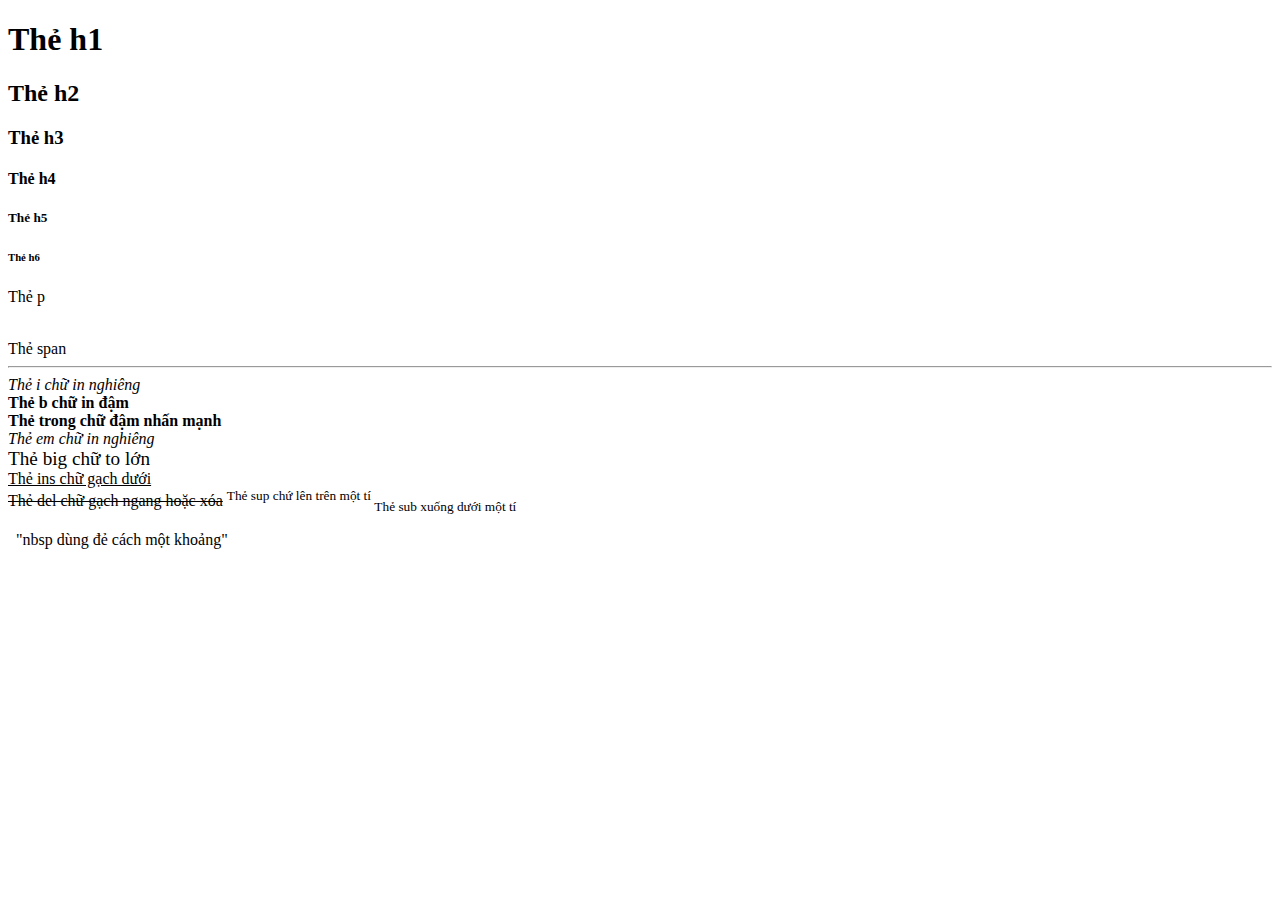
<file: index.html>
<!DOCTYPE html>
<html lang="en">
    <head>
        <meta charset="UTF-8">
        <meta name="viewport" content="width=device-width, initial-scale=1.0">
        <title>HTML-CSS</title>
    </head>
    <body>
        <!--Từ h1 -> h6 sẽ in đậm và nhỏ dần xuống -->
        <h1>Thẻ h1</h1>
        <h2>Thẻ h2</h2>
        <h3>Thẻ h3</h3>
        <h4>Thẻ h4</h4>
        <h5>Thẻ h5</h5>
        <h6>Thẻ h6</h6>

        <!-- thẻ p tương tự như thẻ h-->
        <p>Thẻ p</p>

        <!-- thẻ br: tạo 1 dòng khoản cách-->
        <br />

        <!-- thẻ span: gôm tất cả trên 1 dòng-->
        <span>Thẻ span</span>

        <!-- thẻ hr: tạo dòng gạch ngang-->
        <hr>

        <!-- thẻ i: chữ in nghiêng-->
        <i>Thẻ i chữ in nghiêng</i>

        <br />
        <!-- thẻ b: chữ in đậm-->
        <b>Thẻ b chữ in đậm</b>

        <br />
        <!-- thẻ strong: chữ đậm nhấn mạnh-->
        <strong>Thẻ trong chữ đậm nhấn mạnh</strong>

        <br />
        <!-- thẻ em: chữ in nghiêng-->
        <em>Thẻ em chữ in nghiêng</em>

        <br />
        <!-- thẻ big: chữ to lớn-->
        <big> Thẻ big chữ to lớn</big>

        <br />
        <!-- Thẻ: ins chữ gạch dưới-->
        <ins>Thẻ ins chữ gạch dưới</ins>

        <br />
        <!--Thẻ del: chữ gạch ngang (hay gạch xóa)-->
        <del> Thẻ del chữ gạch ngang hoặc xóa</del>

        <!-- thẻ sup: chữ lên trên một tí-->
        <sup>Thẻ sup chứ lên trên một tí </sup>

        <!-- Thẻ sub: chữ xuống dưới một tí (thường là 0.5) -->
        <sub>Thẻ sub xuống dưới một tí</sub>

        <br />
        <!-- &nbsp: cách 1 khoản-->
        <p>&nbsp; "nbsp dùng đẻ cách một khoảng" </p>

    </body>
</html>
</file>
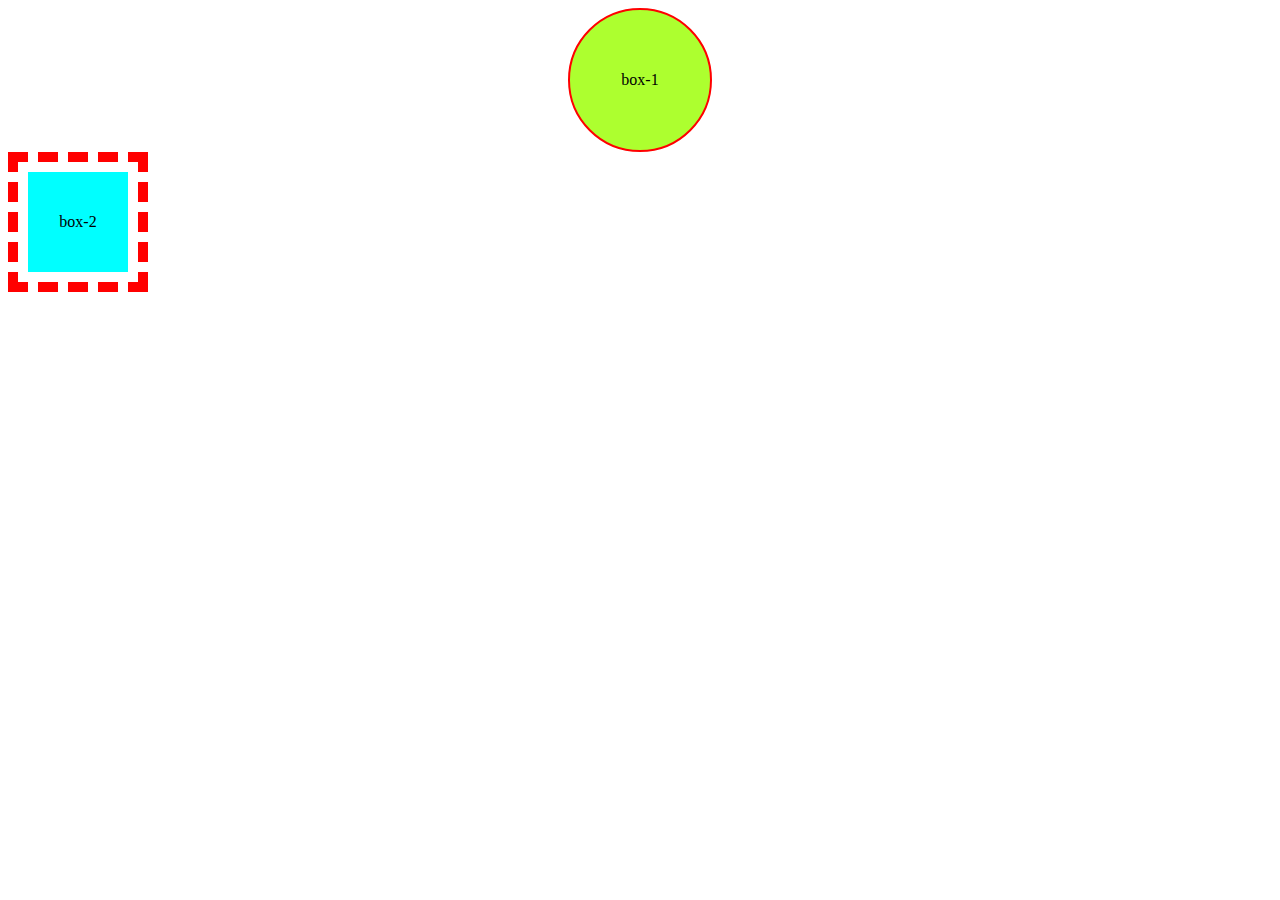
<file: 10_Background-clip/index.html>
<!DOCTYPE html>
<html lang="en">
    <head>
        <meta charset="UTF-8">
        <meta name="viewport" content="width=device-width, initial-scale=1.0">
        <title>Document</title>
        <link rel="stylesheet" href="style.css">
    </head>
    <body>
        <div class="box box-1">box-1</div>
        <div class="box box-2">box-2</div>
    </body>
</html>
</file>
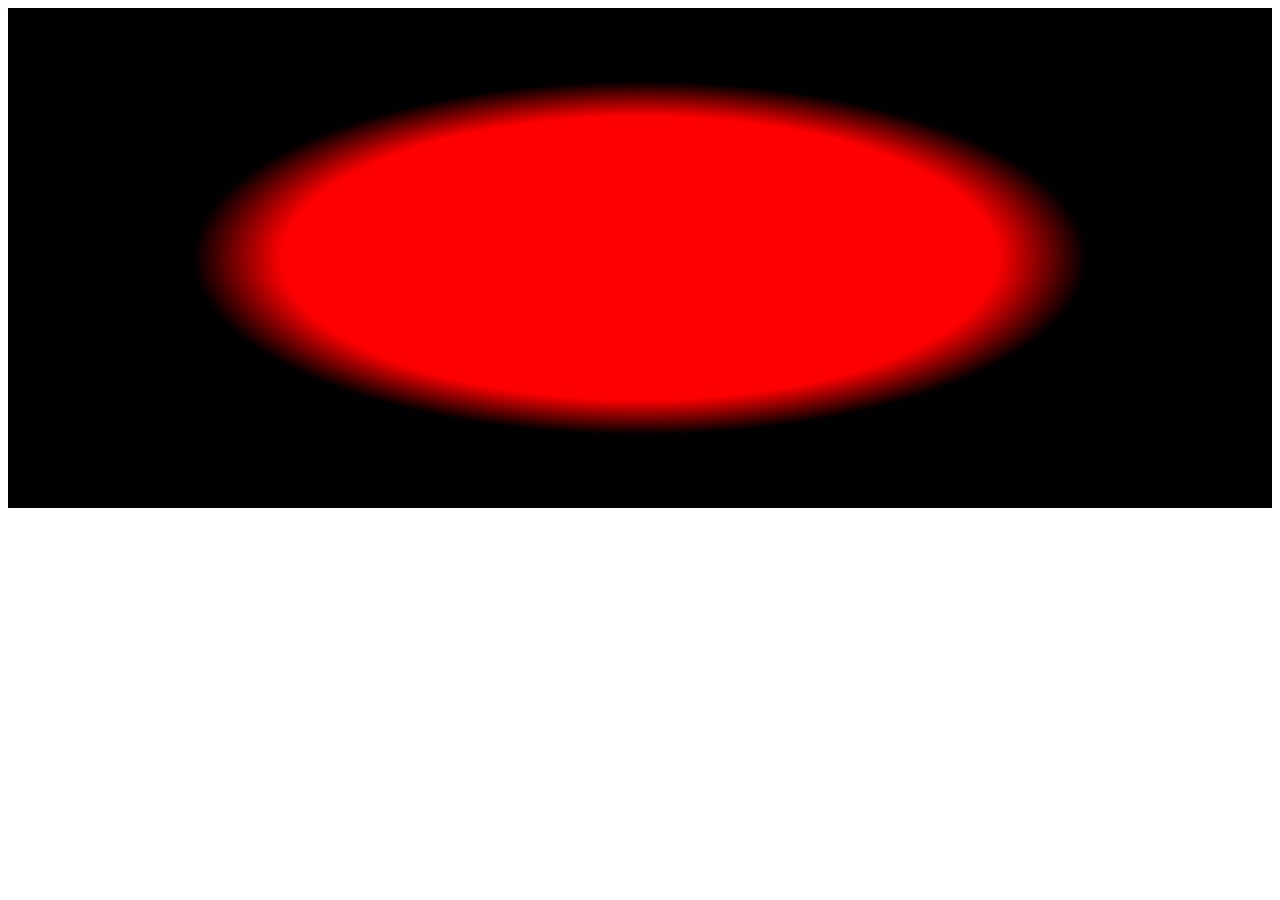
<file: 11_Background-image/index.html>
<!DOCTYPE html>
<html lang="en">
    <head>
        <meta charset="UTF-8">
        <meta name="viewport" content="width=device-width, initial-scale=1.0">
        <title>Document</title>
        <link rel="stylesheet" href="style.css">
    </head>
    <body>
        <div class="box box-1">box-1</div>
    </body>
</html>
</file>
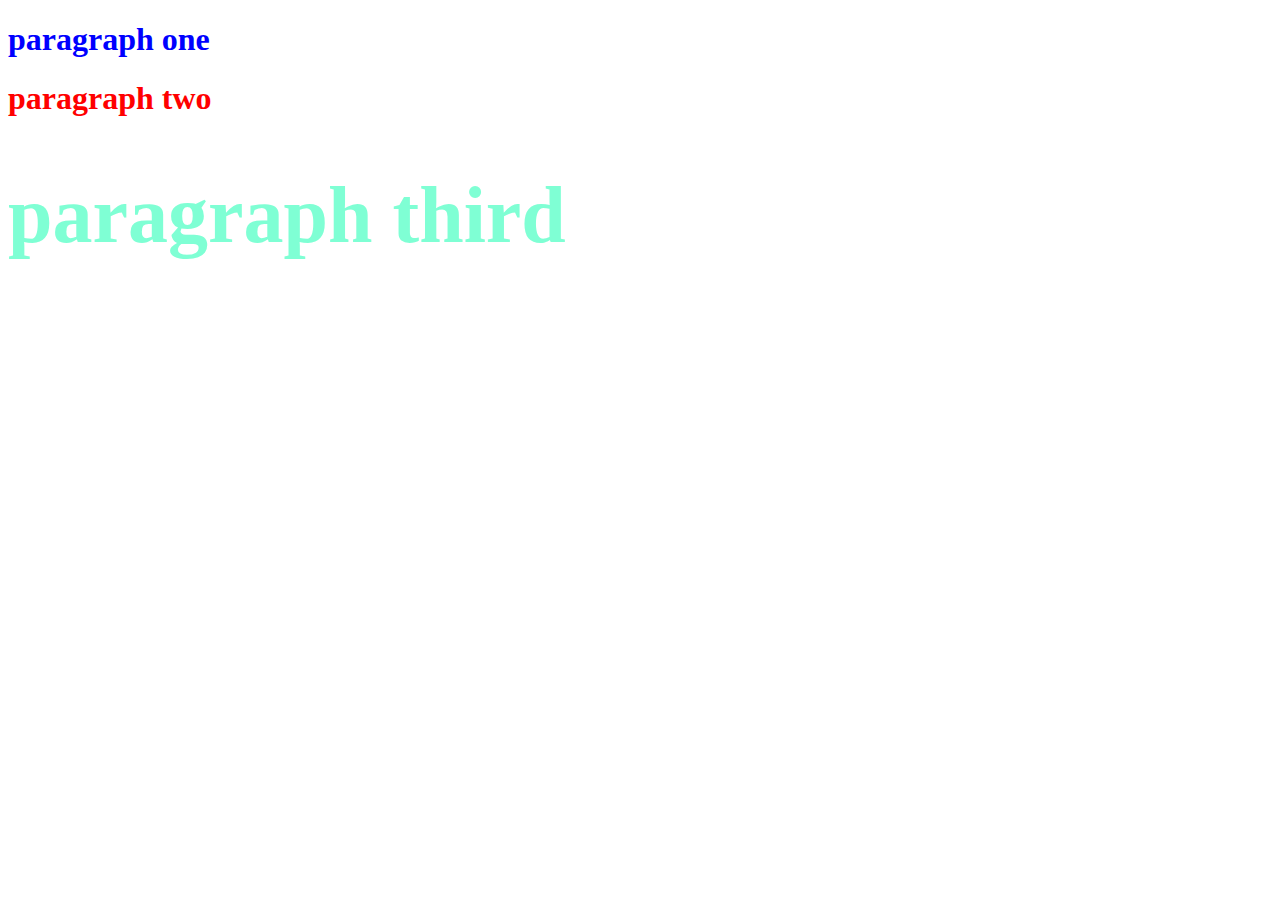
<file: 2-ClassName,ID/index.html>
<!DOCTYPE html>
<html lang="en">
    <head>
        <meta charset="UTF-8">
        <meta name="viewport" content="width=device-width, initial-scale=1.0">
        <title>Document</title>
        <link rel="stylesheet" href="style.css">
    </head>
    <body>
        <!-- Độ ưu tiên trong css-->
        <h1>paragraph one</h1>
        <h1 id="second">paragraph two</h1>
        <h1 class="third">paragraph third</h1>
    </body>
</html>
</file>
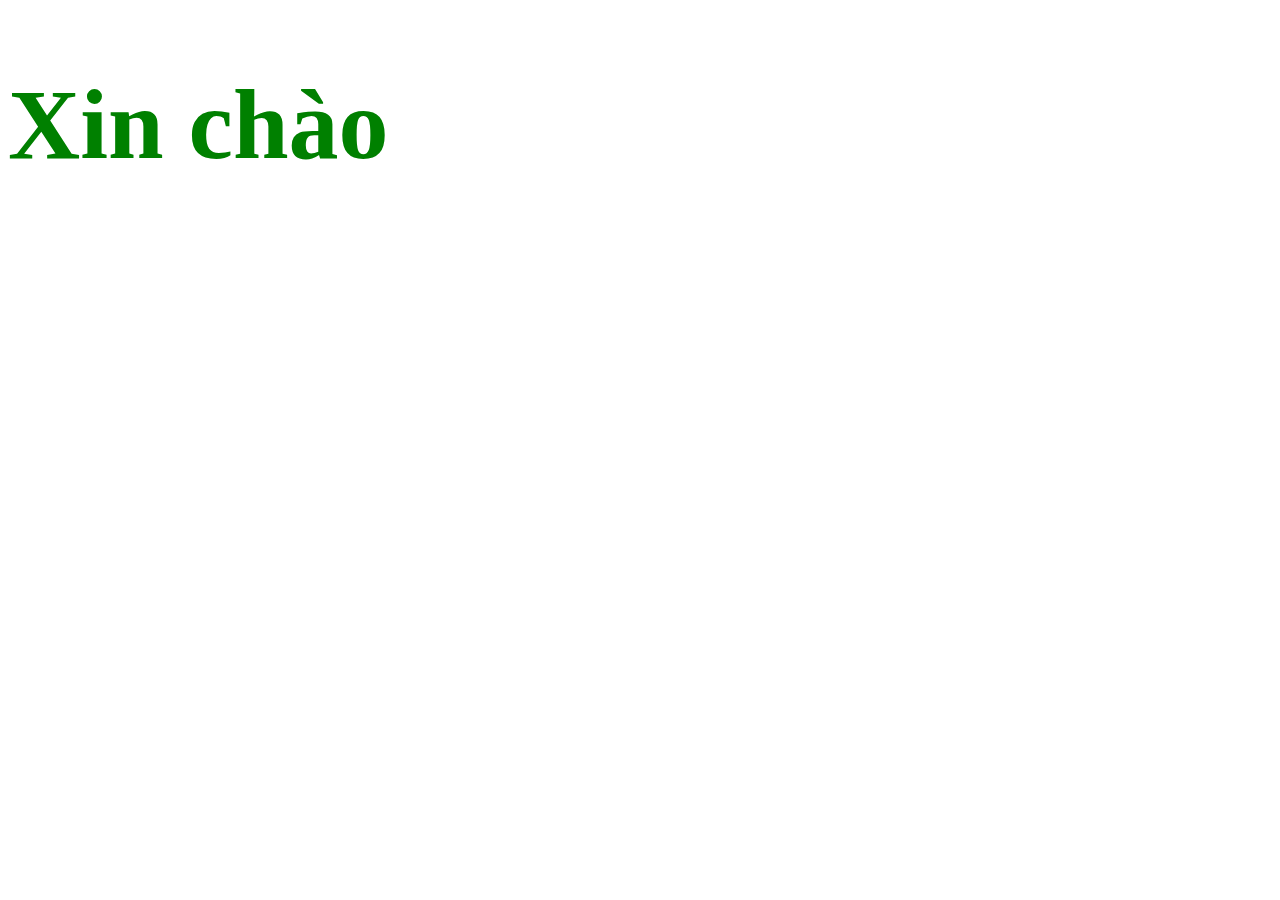
<file: 7-Đặt-biến-trong-css/index.html>
<!DOCTYPE html>
<html lang="en">
    <head>
        <meta charset="UTF-8">
        <meta name="viewport" content="width=device-width, initial-scale=1.0">
        <title>Document</title>
        <link rel="stylesheet" href="style.css">
    </head>
    <body>
        <h1>Xin chào </h1>
    </body>
</html>
</file>
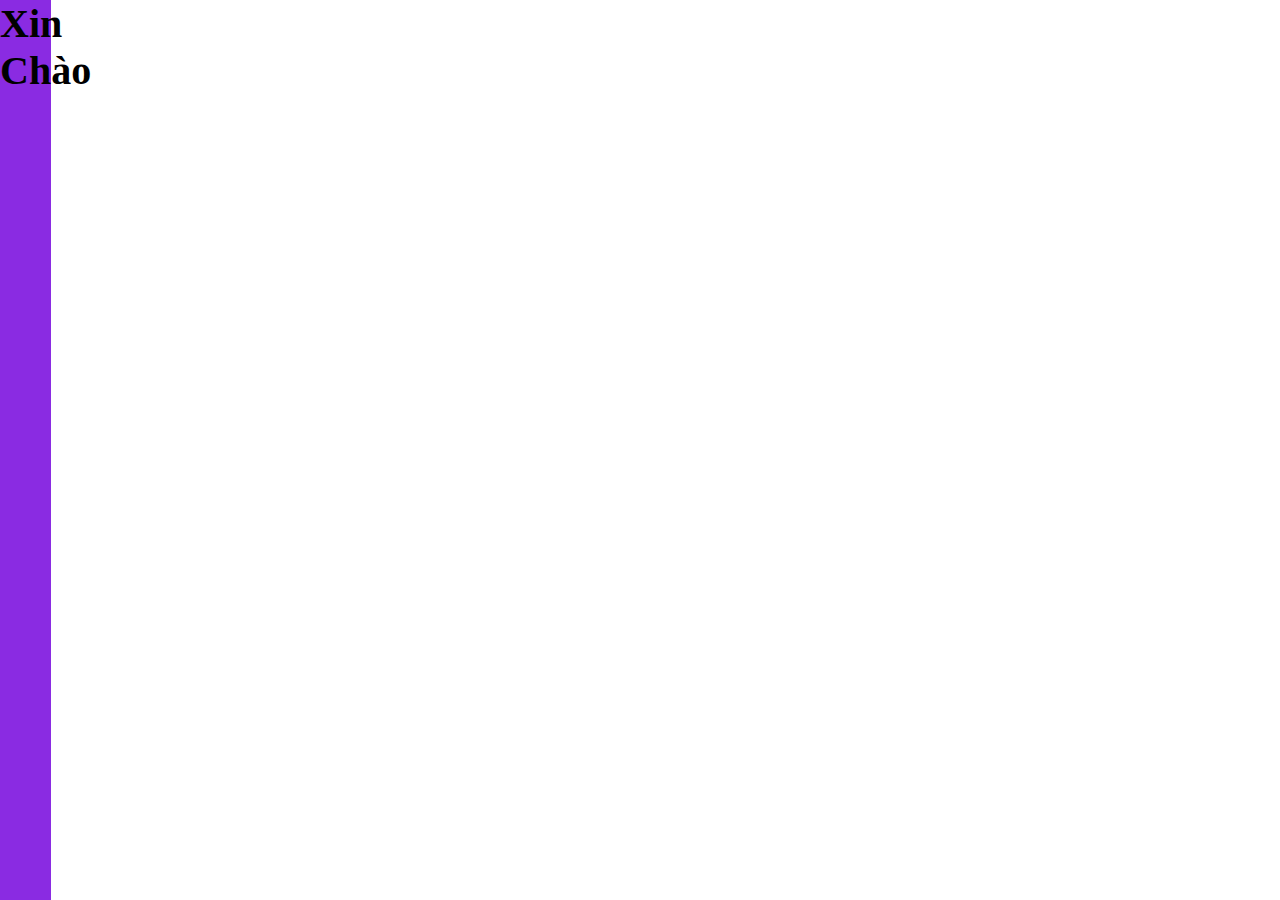
<file: 8_Đơn-vị-trong-css/index.html>
<!DOCTYPE html>
<html lang="en">
    <head>
        <meta charset="UTF-8">
        <meta name="viewport" content="width=device-width, initial-scale=1.0">
        <title>Document</title>
        <link rel="stylesheet" href="style.css">
    </head>
    <body>
        <div class="box-2">
            <div class="box">
                <h1>Xin Chào</h1>
            </div>
        </div>
    </body>
</html>
</file>
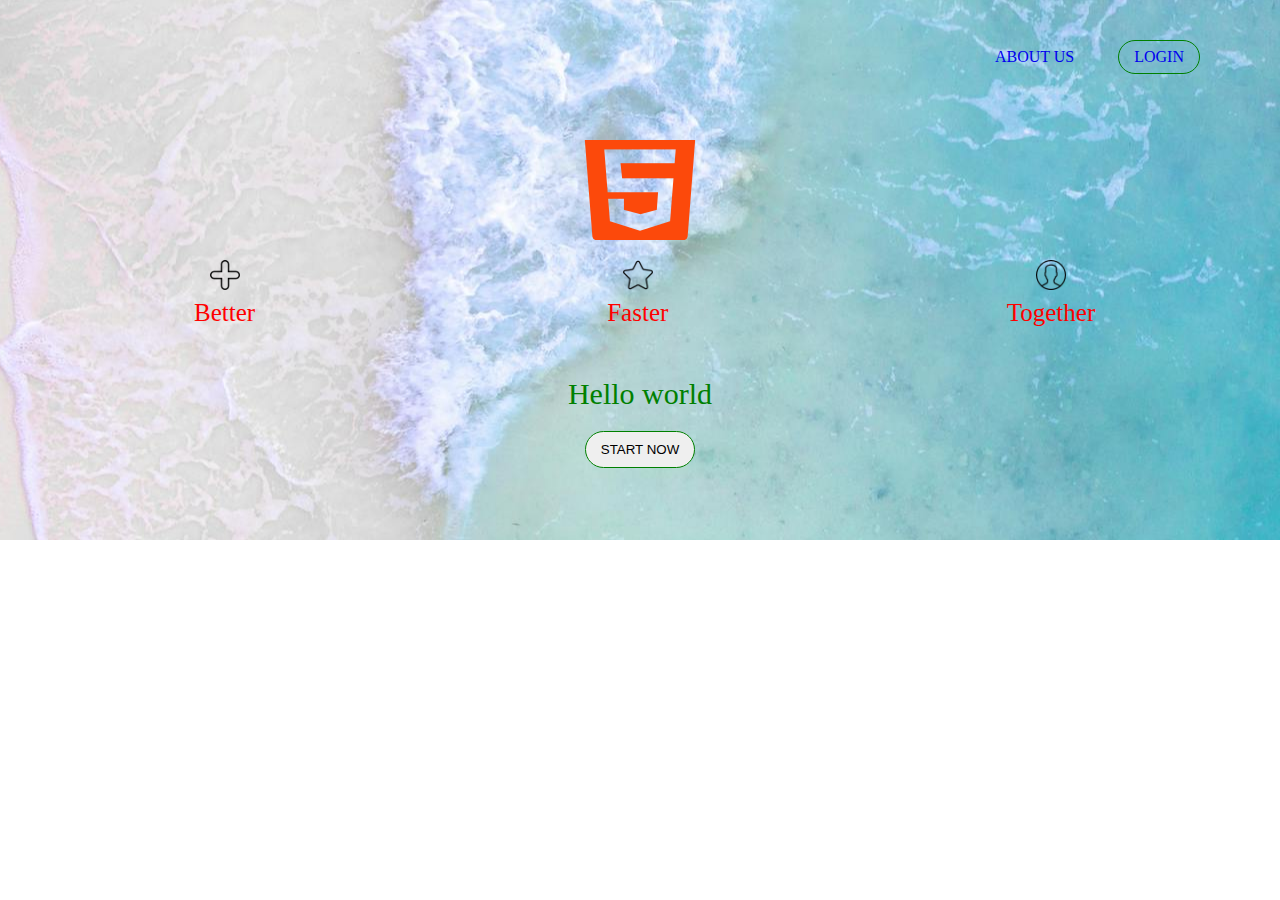
<file: ThucHanh/index.html>
<!DOCTYPE html>
<html lang="en">
    <head>
        <meta charset="UTF-8">
        <meta name="viewport" content="width=device-width, initial-scale=1.0">
        <title>Document</title>
        <link rel="stylesheet" href="custom.css">
    </head>
    <body>
        <div class="banner">
            <div class="about-sign-in">
                <a href="#" class="about">About us</a>
                <a href="#" class="login">Login</a>
            </div>
            <div class="logo"></div>
            <div class="content-center">
                <div class="left">
                    <img src="./add.png" alt>
                    <span>Better</span>
                </div>
                <div class="center">
                    <img src="./star.png" alt>
                    <span>Faster</span>
                </div>
                <div class="right">
                    <img src="./user.png" alt>
                    <span>Together</span>
                </div>
            </div>
            <div class="text">
                <span>Hello world</span>
            </div>
            <div class="btn-start-now">
                <button>Start now</button>
            </div>
        </div>
    </body>
</html>
</file>
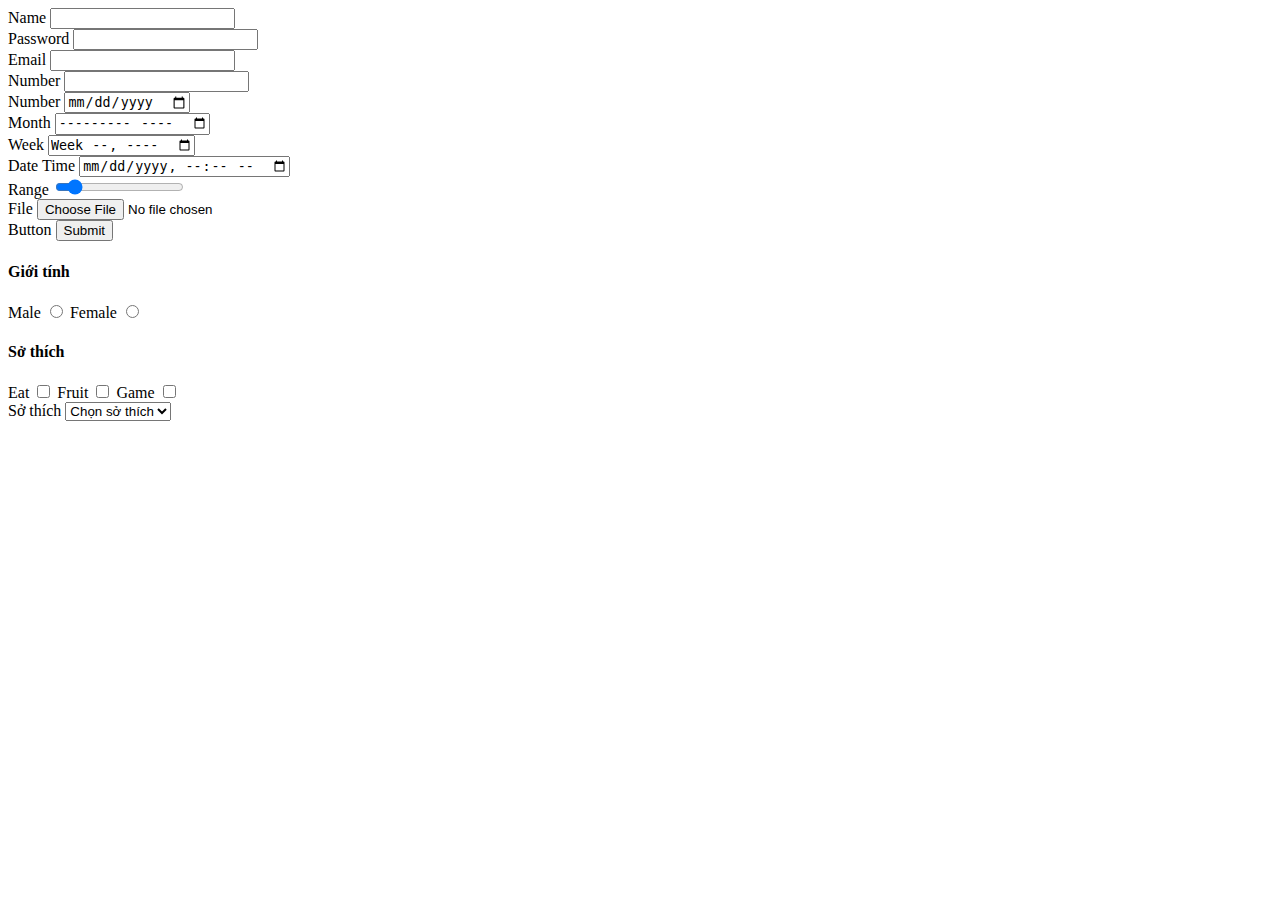
<file: 2_Form.html>
<!DOCTYPE html>
<html lang="en">
    <head>
        <meta charset="UTF-8">
        <meta name="viewport" content="width=device-width, initial-scale=1.0">
        <title>Document</title>
    </head>
    <body>
        <form>
            <label for="name">Name</label>
            <input type="text" name="name" id="name">
        </form>
        <form>
            <label for="password">Password</label>
            <input type="text" name="password" id="password">
        </form>
        <form>
            <label for="email">Email</label>
            <input type="number" name="email" id="email">
        </form>
        <form>
            <label for="phone">Number</label>
            <input type="text" name="phone" id="phone">
        </form>
        <form>
            <label for="date">Number</label>
            <input type="date" name="date" id="date">
        </form>
        <form>
            <label for="month">Month</label>
            <input type="month" name="month" id="month">
        </form>
        <form>
            <label for="week">Week</label>
            <input type="week" name="week" id="week">
        </form>
        <form>
            <label for="datetime-local">Date Time</label>
            <input type="datetime-local" name="datetime-local"
                id="datetime-local">
        </form>
        <form>
            <label for="range">Range</label>
            <input type="range" name="range" id="range" min="10" max="100"
                value="20">
        </form>
        <form>
            <label for="file">File</label>
            <input type="file" name="file" id="file">
        </form>
        <form>
            <label for="button">Button</label>
            <input type="submit" name="button" id="button">
        </form>
        <form>
            <h4>Giới tính</h4>
            <label for="male">Male</label>
            <input type="radio" name="sex" id="male">
            <label for="female">Female</label>
            <input type="radio" name="sex" id="female">
        </form>
        <form>
            <h4>Sở thích</h4>
            <label for="eat">Eat</label>
            <input type="checkbox" name="enjoy" id="eat">
            <label for="fruit">Fruit</label>
            <input type="checkbox" name="enjoy" id="fruit">
            <label for="game">Game</label>
            <input type="checkbox" name="enjoy" id="game">
        </form>
        <form>
            <label for>Sở thích</label>
            <select name id>
                <option value>Chọn sở thích </option>
                <option value>Ngủ </option>
                <option value>Chơi</option>
                <option value>Học</option>
                <option value>Phá</option>
            </select>
        </form>
    </body>
</html>
</file>
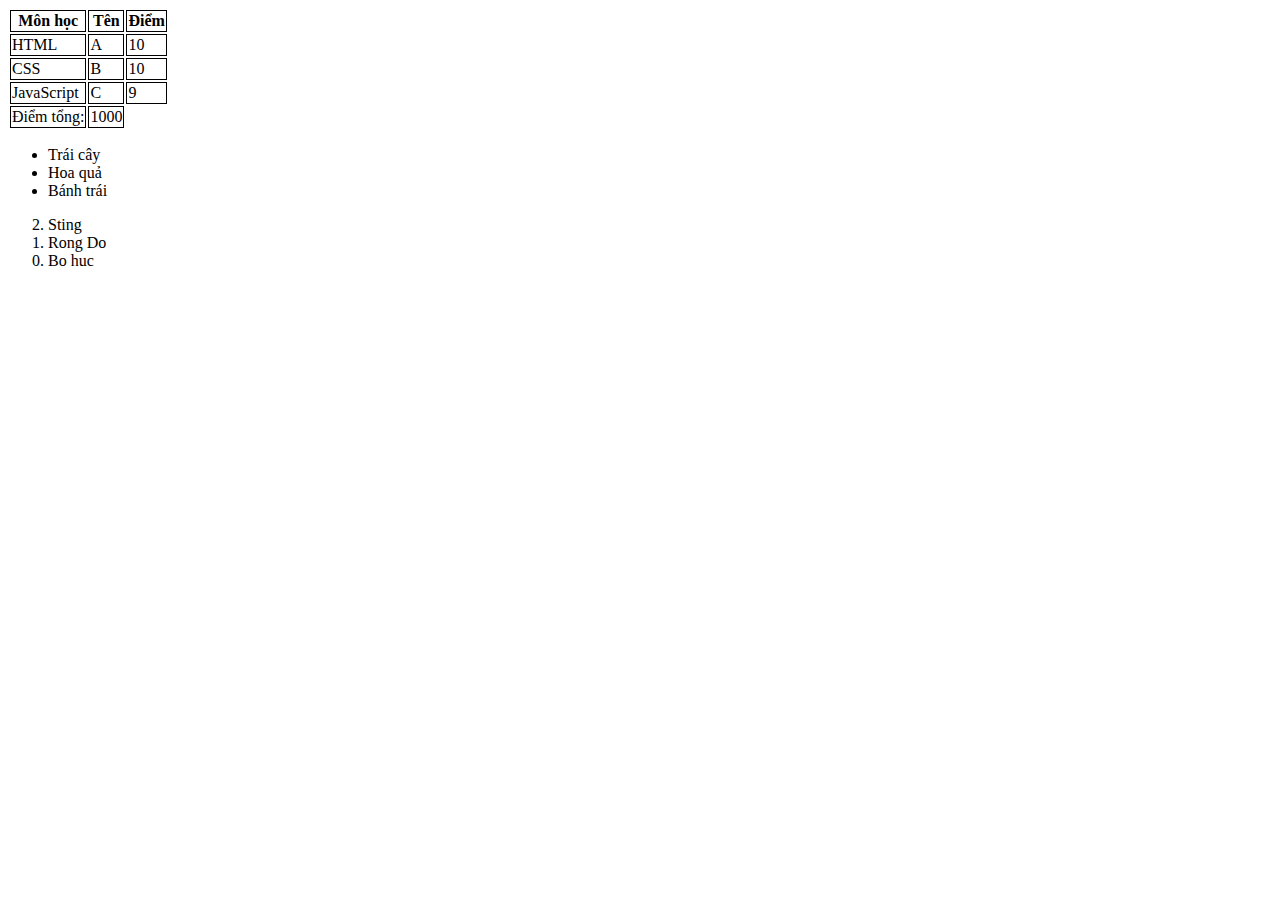
<file: 3_Table.htm>
<!DOCTYPE html>
<html lang="en">
    <head>
        <meta charset="UTF-8">
        <meta name="viewport" content="width=device-width, initial-scale=1.0">
        <title>Document</title>
        <style>
            td,th{border: 1px solid;}
        </style>
    </head>
    <body>
        <!-- Table: tạo bảng -->
        <table>
            <!-- thead: là tiêu đề (header) của bảng-->
            <thead>
                <!-- th: tương đương 1 ô ngang-->
                <th>Môn học</th>
                <th>Tên</th>
                <th>Điểm</th>
            </thead>
            <!-- tbody: thân của bảng-->
            <tbody>
                <!-- tr: tương đương 1 ô dọc , tương đương với thead -->
                <tr>
                    <!-- td: tương đương với th-->
                    <td>HTML</td>
                    <td>A</td>
                    <td>10</td>
                </tr>
                <tr>
                    <td>CSS</td>
                    <td>B</td>
                    <td>10</td>
                </tr>
                <tr>
                    <td>JavaScript</td>
                    <td>C</td>
                    <td>9</td>
                </tr>
            </tbody>
            <!--tfoot: footer (dòng đáy của bảng)-->
            <tfoot>
                <tr>
                    <td>Điểm tổng:</td>
                    <td colspan>1000</td>
                </tr>
            </tfoot>
        </table>

        <!-- Tạo list: danh sách-->

        <!--ul: tạo list dấu chấm đầu và bắt buộc bên trong phải có thẻ <li>-->
        <!--ol: tạo list số dạng số ở đầu tương tự thẻ <ul>-->
        <!-- thuộc tính: type: thay đổi tên list thành số hoặc chữ
                        start: bắt đầu dòng đầu tiên từ bao nhiêu 
                        reversed: đảo ngược-->
        <ul>
            <li>Trái cây</li>
            <li>Hoa quả</li>
            <li>Bánh trái</li>
        </ul>
        <ol type="1" start="2" reversed>
            <li>Sting</li>
            <li>Rong Do</li>
            <li>Bo huc</li>
        </ol>
    </body>
</html>
</file>
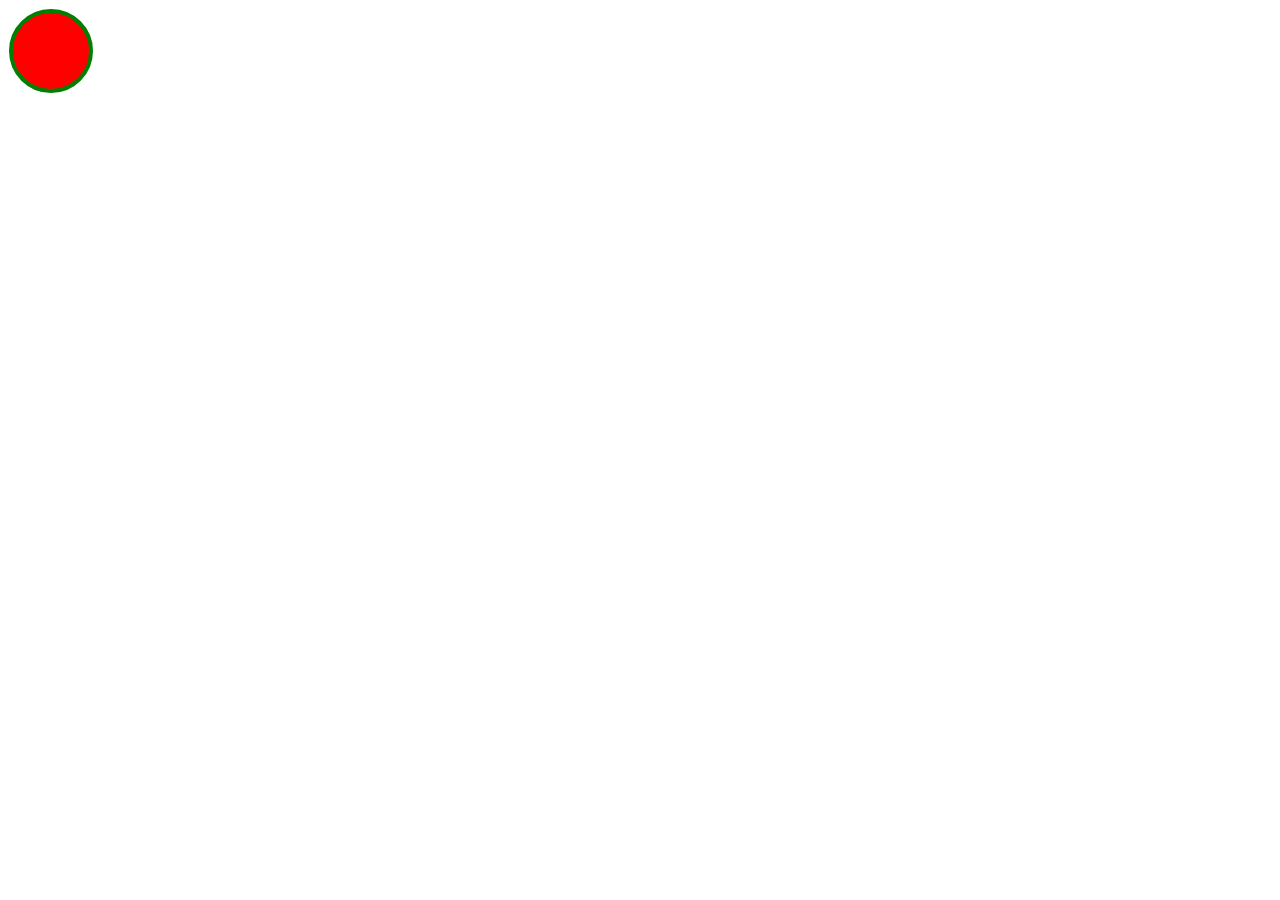
<file: 4_SVG.html>
<!DOCTYPE html>
<html lang="en">
    <head>
        <meta charset="UTF-8">
        <meta name="viewport" content="width=device-width, initial-scale=1.0">
        <title>Document</title>
    </head>
    <body>
        <svg>
            <circle r="40" cx="43" cy="43" fill="red" stroke="green"
                stroke-width="4" />
        </svg>
    </body>
</html>
</file>
<file: 10_Background-clip/style.css>
.box {
  display: flex;
  height: 100px;
  width: 100px;
  align-items: center;
  justify-content: center;
  box-sizing: content-box;
}

.box-1 {
  background-color: greenyellow;
  padding: 20px 20px 20px 20px;
  /* border-width: 3px 4px 5px 6px;
  border-style: solid;
  border-color: brown; */
  border: 2px solid red;
  /* border-radius: 4px 10px 20px 40px; */
  /* border-bottom-left-radius: 4px;
  border-bottom-right-radius: 7px;
  border-top-left-radius: 5px;
  border-top-right-radius: 9px; */
  border-radius: 60%;
  /* margin-top: 10px;
  margin-bottom: 20px; */
  margin: 0 auto;
}
.box-2 {
  background-color: aqua;
  background-clip: content-box;
  border: 10px dashed red;
  padding: 10px;
}
</file>
<file: 11_Background-image/style.css>
.box-1 {
  height: 500px;
  /* background-image: url(https://upload.wikimedia.org/wikipedia/commons/thumb/b/b6/Image_created_with_a_mobile_phone.png/1200px-Image_created_with_a_mobile_phone.png); */
  /* background-image: linear-gradient(red 10%, blue 50%); */
  background-image: radial-gradient(red 40%, black 50%);
}
</file>
<file: 2-ClassName,ID/style.css>
h1 {
  color: blue;
}
/*
css bằng id: sử dụng dấu #
*/
#second {
  color: red;
}
/*
css bằng class: sử dụng dấu .
*/
.third {
  color: aquamarine;
  font-size: 80px;
}
</file>
<file: 7-Đặt-biến-trong-css/style.css>
/*dùng root tạo các biến để tái sử dụng hoặc dung html {} vẫn được*/
:root {
  --my-color: green;
  --my-fontSize: 100px;
}

/*dùng biến: + var (tên biến) để gọi root đã tạo */
h1 {
  color: var(--my-color);
  font-size: var(--my-fontSize);
}
</file>
<file: 8_Đơn-vị-trong-css/style.css>
/*
- Đơn vị tuyệt đối (Position Units)
    + 1 inch = 2.54cm = 96px
    + 1px = 1/96inch
    + 1pt (points) = 1/72inch
- Đơn vị tương đối (Absolute Units)
    + %: phụ thuộc vào class cha mà nó phụ thuộc vào (phụ thuộc vào kích thước class gần nhất)
    + em: phụ thuộc vào class cha gần nhất có thuộc tính font-size
    + rem: phụ thuộc vào font-size của thẻ html
    + vh:(View Hight) là % hiển thị chiều dọc của trình duyệt (100vh = 100% hiểm thị chiều dọc trên trình duyệt)
    + vw:(View Width) là % hiển thị chiều ngang của trình duyệt (100vw = 100% hiển thị chiều ngàn trình duyệt)
    + vmin: là % hiển thị tối thiểu của trình duyệt, (1vmin = 1% hiển thị trên trình duyệt, 
      ví dụ: 1024x900px thì 1vmin = 9.6px)
    + vmax: là % hiển thị tối đa của trình duyệt, (1vmax = 1% hiển thị trên trình duyệt, 
      ví dụ: 1024x900px thì 1vmax = 10.24px)
*/
html {
  font-size: 20px;
}
body {
  margin: 0;
}
h1 {
  font-size: 2rem;
  margin: 0;
}
.box-2 {
  width: 50%;
}
.box {
  width: 4vmax;
  height: 100vh;
  background-color: blueviolet;
  font-size: 20px;
}
</file>
<file: ThucHanh/custom.css>
body {
  margin: 0 !important;
  padding: 0 !important;
}

.red {
  border: 1px solid red;
}

.green {
  border: 1px solid green;
}

.banner {
  height: 500px;
  background: url("./pexels-asadphoto-3426867.jpg") center no-repeat;
  padding: 20px;
}
.banner .about-sign-in {
  height: 80px;
  width: 100%;
  text-align: right;
}
.banner .about-sign-in .about,
.banner .about-sign-in .login {
  margin-top: 20px;
  padding: 7px 15px;
  text-decoration: none;
  display: inline-block;
  text-transform: uppercase;
}
.banner .about-sign-in .login {
  margin-right: 60px;
  margin-left: 25px;
  border: 1px solid green;
  border-radius: 20px;
}
.banner .logo {
  background: url("./html-5.png") center no-repeat;
  height: 100px;
  margin-top: 40px;
}
.banner .text {
  text-align: center;
  margin-top: 30px;
}
.banner .text span {
  color: green;
  font-size: 30px;
}
.banner .btn-start-now {
  text-align: center;
}
.banner .btn-start-now button {
  text-transform: uppercase;
  padding: 10px 15px;
  border: 1px solid green;
  border-radius: 20px;
  margin-top: 20px;
  cursor: pointer;
}
.banner .content-center .left,
.banner .content-center .right,
.banner .content-center .center {
  width: 33%;
  display: inline-block;
  text-align: center;
  margin-top: 20px;
  margin-bottom: 20px;
}
.banner .content-center span {
  color: red;
  display: block;
  font-size: 25px;
  padding-top: 5px;
}
.banner .content-center img {
  width: 30px;
  height: 30px;
}
</file>
